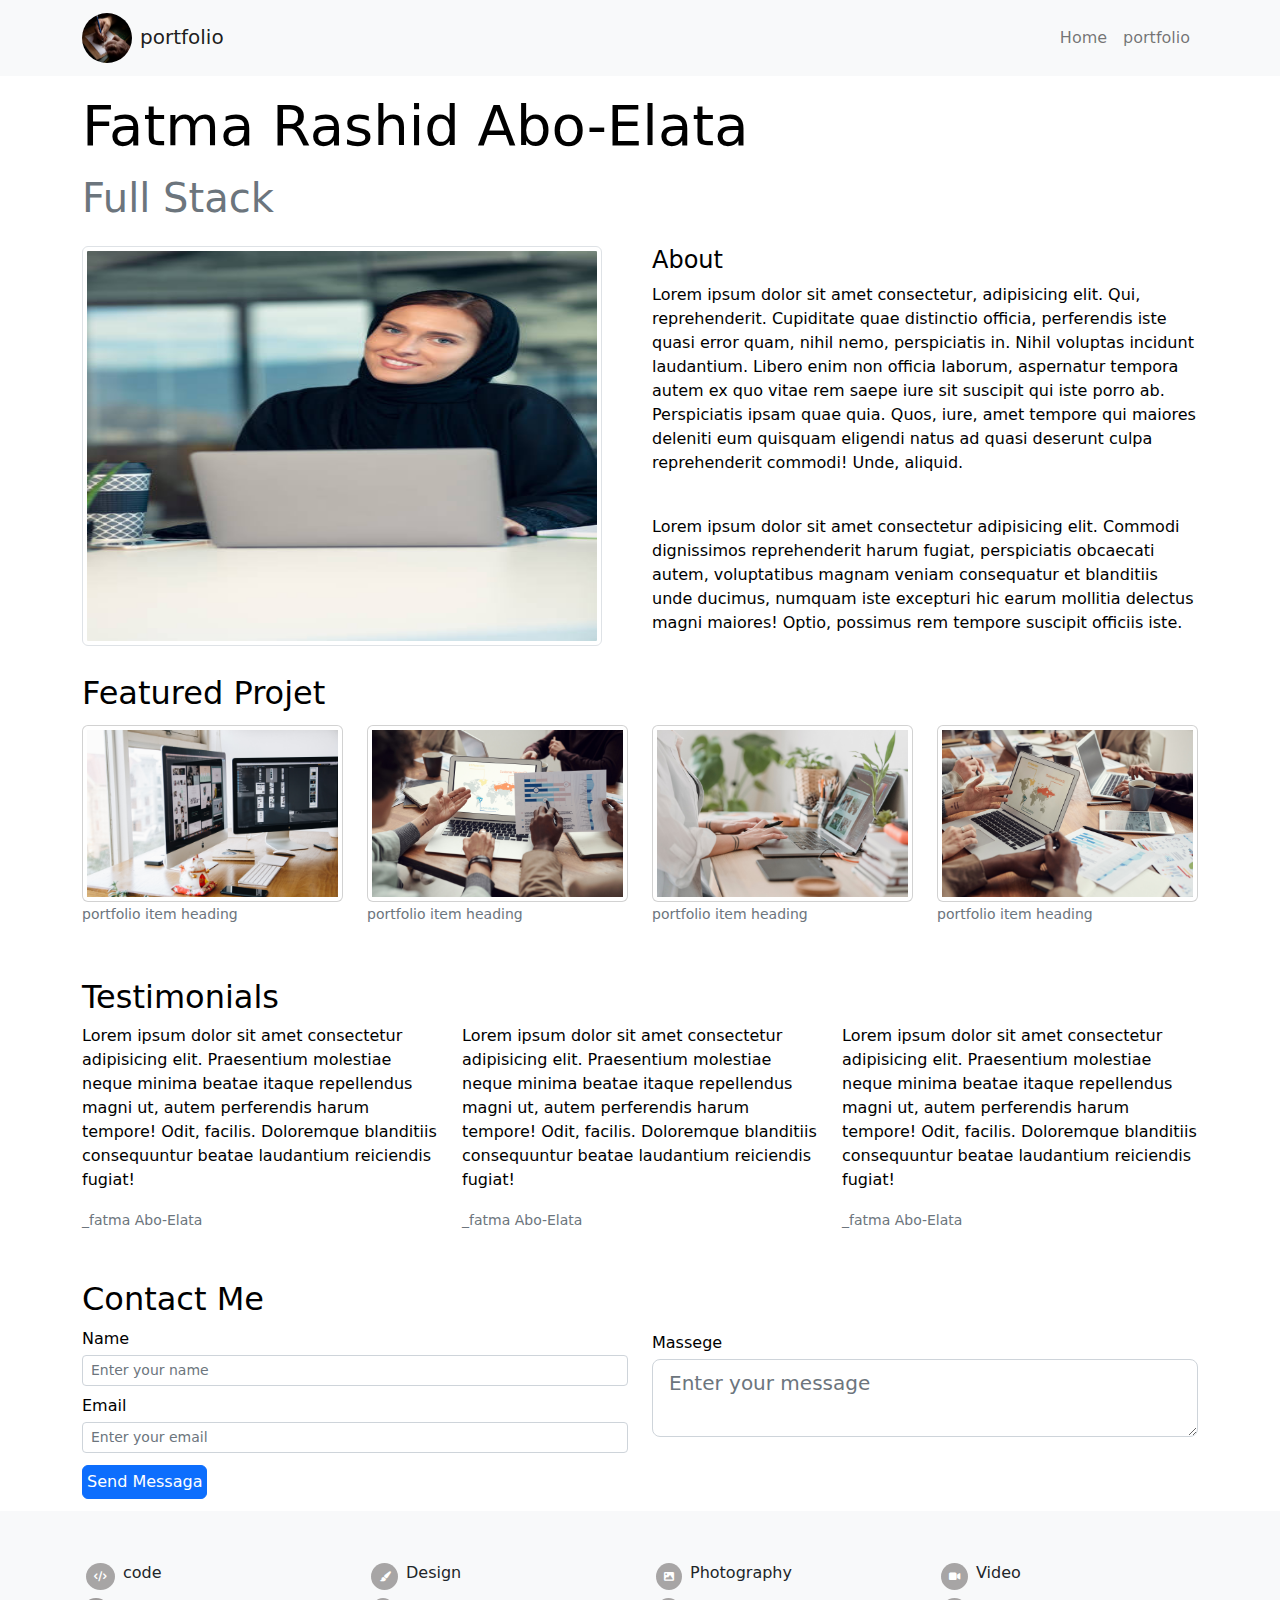
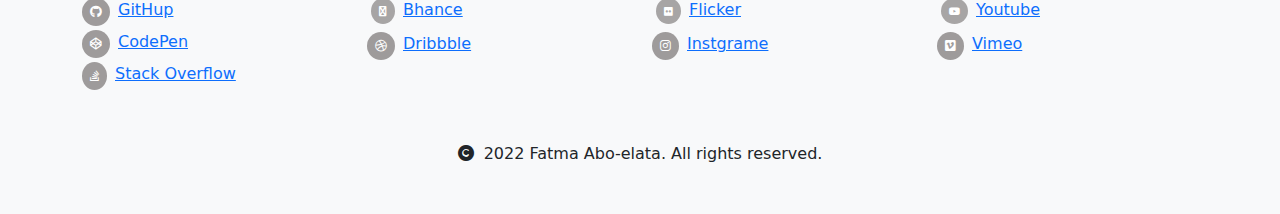
<file: index.html>
<!DOCTYPE html>
<html lang="en">
<head>
    <meta charset="UTF-8">
    <meta http-equiv="X-UA-Compatible" content="IE=edge">
    <meta name="viewport" content="width=device-width, initial-scale=1.0">
    <title>portfolio</title>
    <link rel="stylesheet" href="css/all.min.css">
    <link rel="stylesheet" href="css/bootstrap.min.css">
    <link rel="stylesheet" href="css/style.css">
</head>
<body>
    
    <nav class="navbar navbar-expand-lg bg-light">
        <div class="container">
          <a class="navbar-brand" href="index.html">
            <img src="image/logo.jpg" class="logo rounded-circle me-2" alt="">portfolio
          </a>

          <button class="navbar-toggler" type="button" data-bs-toggle="collapse" data-bs-target="#navbarNav" aria-controls="navbarNav" aria-expanded="false" aria-label="Toggle navigation">
            <span class="navbar-toggler-icon"></span>
          </button>

          <div class="collapse navbar-collapse" id="navbarNav">
            <ul class="navbar-nav ms-auto">
              <li class="nav-item">
                <a class="nav-link " aria-current="page" href="index.html">Home</a>
              </li>
              <li class="nav-item">
                <a class="nav-link" href="overview.html">portfolio</a>
              </li>
            </ul>
          </div>
        </div>
      </nav>

      <header class="container text-black">
        <div class="row">
        <div>
            <p class="display-4 mt-3  text-capitalize">fatma rashid abo-elata <br><span class="text-muted text-capitalize fs-1">full stack</span></p>
        </div>

        <div class="col-md-6  ">
            <img src="image/face.jpg" class="face rounded my-1 img-thumbnail" alt="">
        </div><!-- left -->
        <div class="col-md-6">
           <h4 class=" text-capitalize mt-1 ">about</h4>
           <p>Lorem ipsum dolor sit amet consectetur, adipisicing elit. Qui, reprehenderit. Cupiditate quae distinctio officia, perferendis iste quasi error quam, nihil nemo, perspiciatis in. Nihil voluptas incidunt laudantium. Libero enim non officia laborum, aspernatur tempora autem ex quo vitae rem saepe iure sit suscipit qui iste porro ab. Perspiciatis ipsam quae quia. Quos, iure, amet tempore qui maiores deleniti eum quisquam eligendi natus ad quasi deserunt culpa reprehenderit commodi! Unde, aliquid.</p><br>
           <p class="mb-1">Lorem ipsum dolor sit amet consectetur adipisicing elit. Commodi dignissimos reprehenderit harum fugiat, perspiciatis obcaecati autem, voluptatibus magnam veniam consequatur et blanditiis unde ducimus, numquam iste excepturi hic earum mollitia delectus magni maiores! Optio, possimus rem tempore suscipit officiis iste.</p>
        </div><!-- right -->
        
        </div><!-- row -->
      </header>

      <section class="feature container text-black">
        <h5 class="text-capitalize mt-4 mb-2 fs-2">featured projet</h5>
        <div class="row">

            <script>
                for(x=1 ; x<=4; x++){
                    document.write(`
                    <div class="col-lg-3 col-md-6 my-1">
                <div class="card p-1">
                    <img src="image/project${x}.jpg" class="project" alt="">
                </div>
                <div class="pb-4">
                    <small class="text-muted ">portfolio item heading</small>
                </div>
                
            </div><!-- col -->
                    `)
                };
            </script>
            
            
        
        </div><!-- row -->
      </section><!-- feature -->

      <section class="test container text-black">
        <h5 class="text-capitalize mt-4 mb-2 fs-2">testimonials</h5>
        <div class="row">

            <div class="col-md-4 col-sm-12">
                <p>Lorem ipsum dolor sit amet consectetur adipisicing elit. Praesentium molestiae neque minima beatae itaque repellendus magni ut, autem perferendis harum tempore! Odit, facilis. Doloremque blanditiis consequuntur beatae laudantium reiciendis fugiat!</p>
                <div class="pb-4">
                    <small class="text-muted text-capitalize">_fatma abo-elata</small>
                </div><!-- small -->
            </div><!-- col -->
            <div class="col-md-4 col-sm-12">
                <p>Lorem ipsum dolor sit amet consectetur adipisicing elit. Praesentium molestiae neque minima beatae itaque repellendus magni ut, autem perferendis harum tempore! Odit, facilis. Doloremque blanditiis consequuntur beatae laudantium reiciendis fugiat!</p>
                <div class="pb-4">
                    <small class="text-muted text-capitalize">_fatma abo-elata</small>
                </div><!-- small -->
            </div><!-- col -->
            <div class="col-md-4 col-sm-12">
                <p>Lorem ipsum dolor sit amet consectetur adipisicing elit. Praesentium molestiae neque minima beatae itaque repellendus magni ut, autem perferendis harum tempore! Odit, facilis. Doloremque blanditiis consequuntur beatae laudantium reiciendis fugiat!</p>
                <div class="pb-4">
                    <small class="text-muted text-capitalize">_fatma abo-elata</small>
                </div><!-- small -->
            </div><!-- col -->

        </div>
      </section><!-- test -->

      <section class="contact container text-black">
        <h5 class="text-capitalize mt-4 mb-2 fs-2">contact me</h5>
        <div class="row">

            <div class="col-md-6">
                <label for="name" class="text-capitalize mb-1">name</label>
                <input type="text" placeholder="Enter your name" id="name" class="form-control form-control-sm mb-2">
                <label for="email" class="text-capitalize mb-1">email</label>
                <input type="email" id="email" placeholder="Enter your email" class="form-control form-control-sm mb-2">
            </div><!-- col -->
            <div class="col-md-6">
                <label for="comment" class="text-capitalize my-1">massege</label>
                <textarea name="" id="comment" placeholder="Enter your message"  cols="40" class="form-control form-control-lg mb-1"></textarea>
            </div><!-- col -->
                <div>
                    <a href="#" class="btn btn-primary p-1 my-1">Send Messaga</a>
                </div>    

        </div><!-- row -->
      </section><!-- contact -->

      <footer class=" bg-light text-dark p-5 mt-2 text-center">
        <div class="container">
        <div class="row">

            <div class="col-lg-3 col-md-6">
                <div class="d-flex p-1"> 
                    <i class="fa-solid fa-code text-white p-2 me-2  rounded-circle  icon"></i><h6>code</h6> <br>
                    </div><!-- 1 -->
                    <div class="d-flex my-1">
                        <i class="fa-brands fa-github text-white p-2 me-2  rounded-circle  icooon"></i> <a href="#">GitHup</a>
                    </div><!-- 2 -->
                    <div class="d-flex my-1">
                        <i class="fa-brands fa-codepen text-white p-2 me-2  rounded-circle  icooon"></i> <a href="#">CodePen</a>
                    </div><!-- 3 -->
                    <div class="d-flex my-1 pb-5">
                        <i class="fa-brands fa-stack-overflow text-white p-2 me-2  rounded-circle icooon"></i> <a href="#">Stack Overflow</a>
                    </div><!-- 4 -->
               </div><!-- col1 -->
            <div class="col-lg-3 col-md-6">
                <div class="d-flex p-1"> 
                    <i class="fa-solid fa-paint-brush text-white p-2 me-2  rounded-circle  icon"></i><h6>Design</h6> <br>
                    </div><!-- 1 -->
                <div class="d-flex p-1"> 
                    <i class="fa-solid fa-behance text-white p-2 me-2  rounded-circle  icon"></i><a href="#">Bhance</a> <br>
                    </div><!-- 2 -->
                    <div class="d-flex my-1 pb-5">
                        <i class="fa-brands fa-dribbble text-white p-2 me-2  rounded-circle  icooon"></i> <a href="#">Dribbble</a>
                    </div><!-- 3 -->
               </div><!-- col2 -->
            <div class="col-lg-3 col-md-6">
                <div class="d-flex p-1"> 
                    <i class="fa-solid fa-image text-white p-2 me-2  rounded-circle  icon"></i><h6>Photography</h6> <br>
                    </div><!-- 1 -->
                <div class="d-flex p-1"> 
                    <i class="fa-brands fa-flickr  text-white p-2 me-2  rounded-circle  icon"></i><a href="#">Flicker</a> <br>
                    </div><!-- 2 -->
                    <div class="d-flex my-1 pb-5">
                        <i class="fa-brands fa-instagram text-white p-2 me-2  rounded-circle  icooon"></i> <a href="#">Instgrame</a>
                    </div><!-- 3 -->
               </div><!-- col3 -->
            <div class="col-lg-3 col-md-6">
                <div class="d-flex p-1"> 
                    <i class="fa-solid fa-video text-white p-2 me-2  rounded-circle  icon"></i><h6>Video</h6> <br>
                    </div><!-- 1 -->
                <div class="d-flex p-1"> 
                    <i class="fa-brands fa-youtube text-white p-2 me-2  rounded-circle  icon"></i><a href="#">Youtube</a> <br>
                    </div><!-- 2 -->
                    <div class="d-flex my-1 pb-5">
                        <i class="fa-brands fa-vimeo text-white p-2 me-2  rounded-circle  icooon"></i> <a href="#">Vimeo</a>
                    </div><!-- 3 -->
               </div><!-- col4 -->



        <div class="  "><i class="fa-solid fa-copyright me-1 "></i>
 2022 Fatma Abo-elata. All rights reserved.</div>
            </div>
        </div><!-- container -->
      </footer>
      

    <script src="js/bootstrap.bundle.min.js"></script>
    <script src="js/wow.min.js"></script>
    <script>
        new WOW().init();
    </script>
</body>
</html>
</file>
<file: css/style.css>
.logo{
    height: 50px;
    width: 50px;
}
.face{
    width: 520px;
    height: 400px;
}
.projct{
    width: 150px;
    height: 100px;
}
.icon{
    font-size: 10px;
    background-color: rgb(167, 165, 165);
}
.icooon{
    font-size: 12px;
    background-color: rgb(158, 155, 155);
}
footer p{
    justify-items: center;
}
.item{
    width: 337px;
    height: 250px;
}
.creat{
    border-top: 1px solid lightblue;
}
</file>
